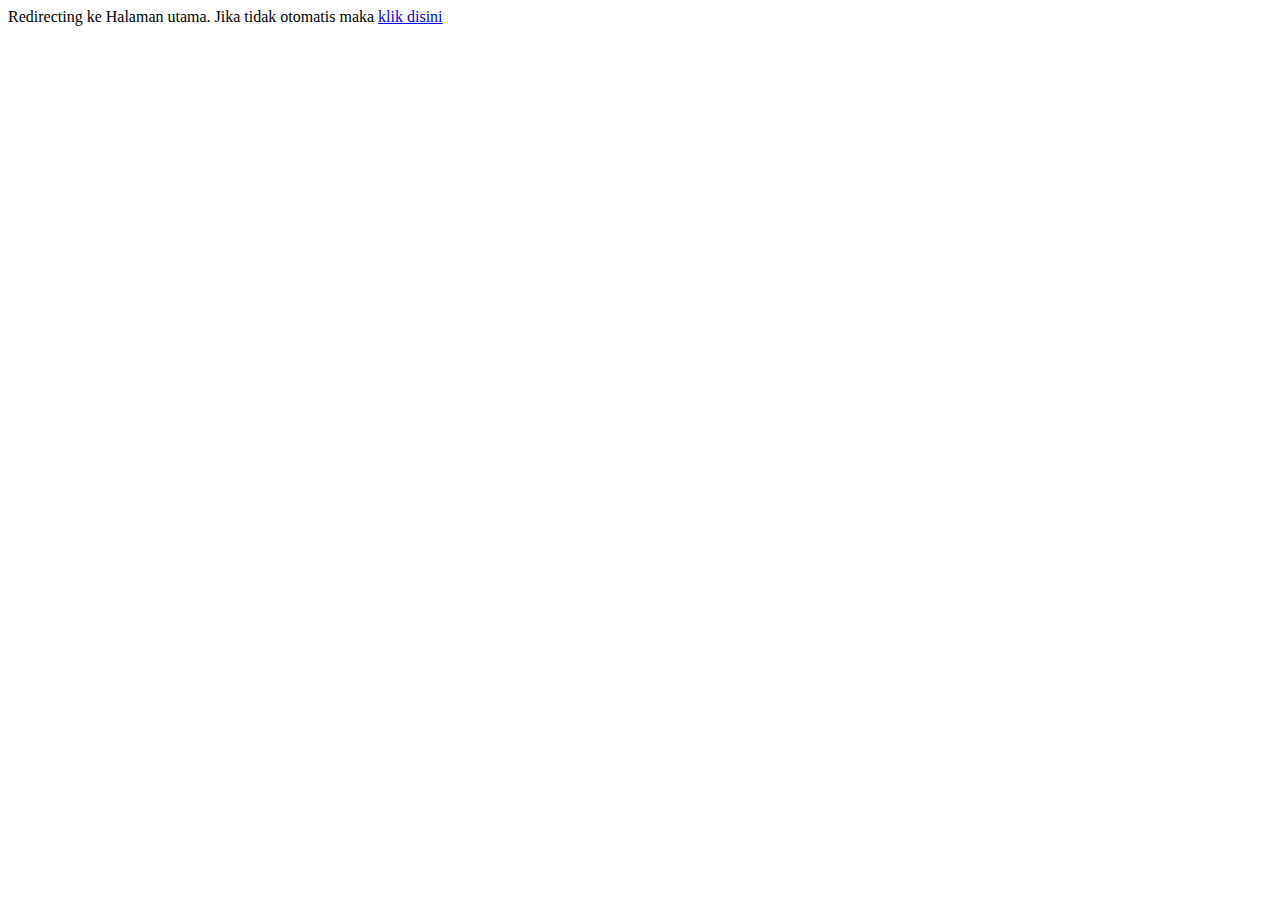
<file: index.html>
<!DOCTYPE html>
<html lang="en-us">
<head>
  <title> Redirecting... </title>
  <meta http-equiv="Refresh" content="1; url='Halaman_Utama.html'" />
</head>
   
<body>
  Redirecting ke Halaman utama. Jika tidak otomatis maka
  <a href="Halaman_Utama.html">klik disini</a> 
</body>
</html>
</file>
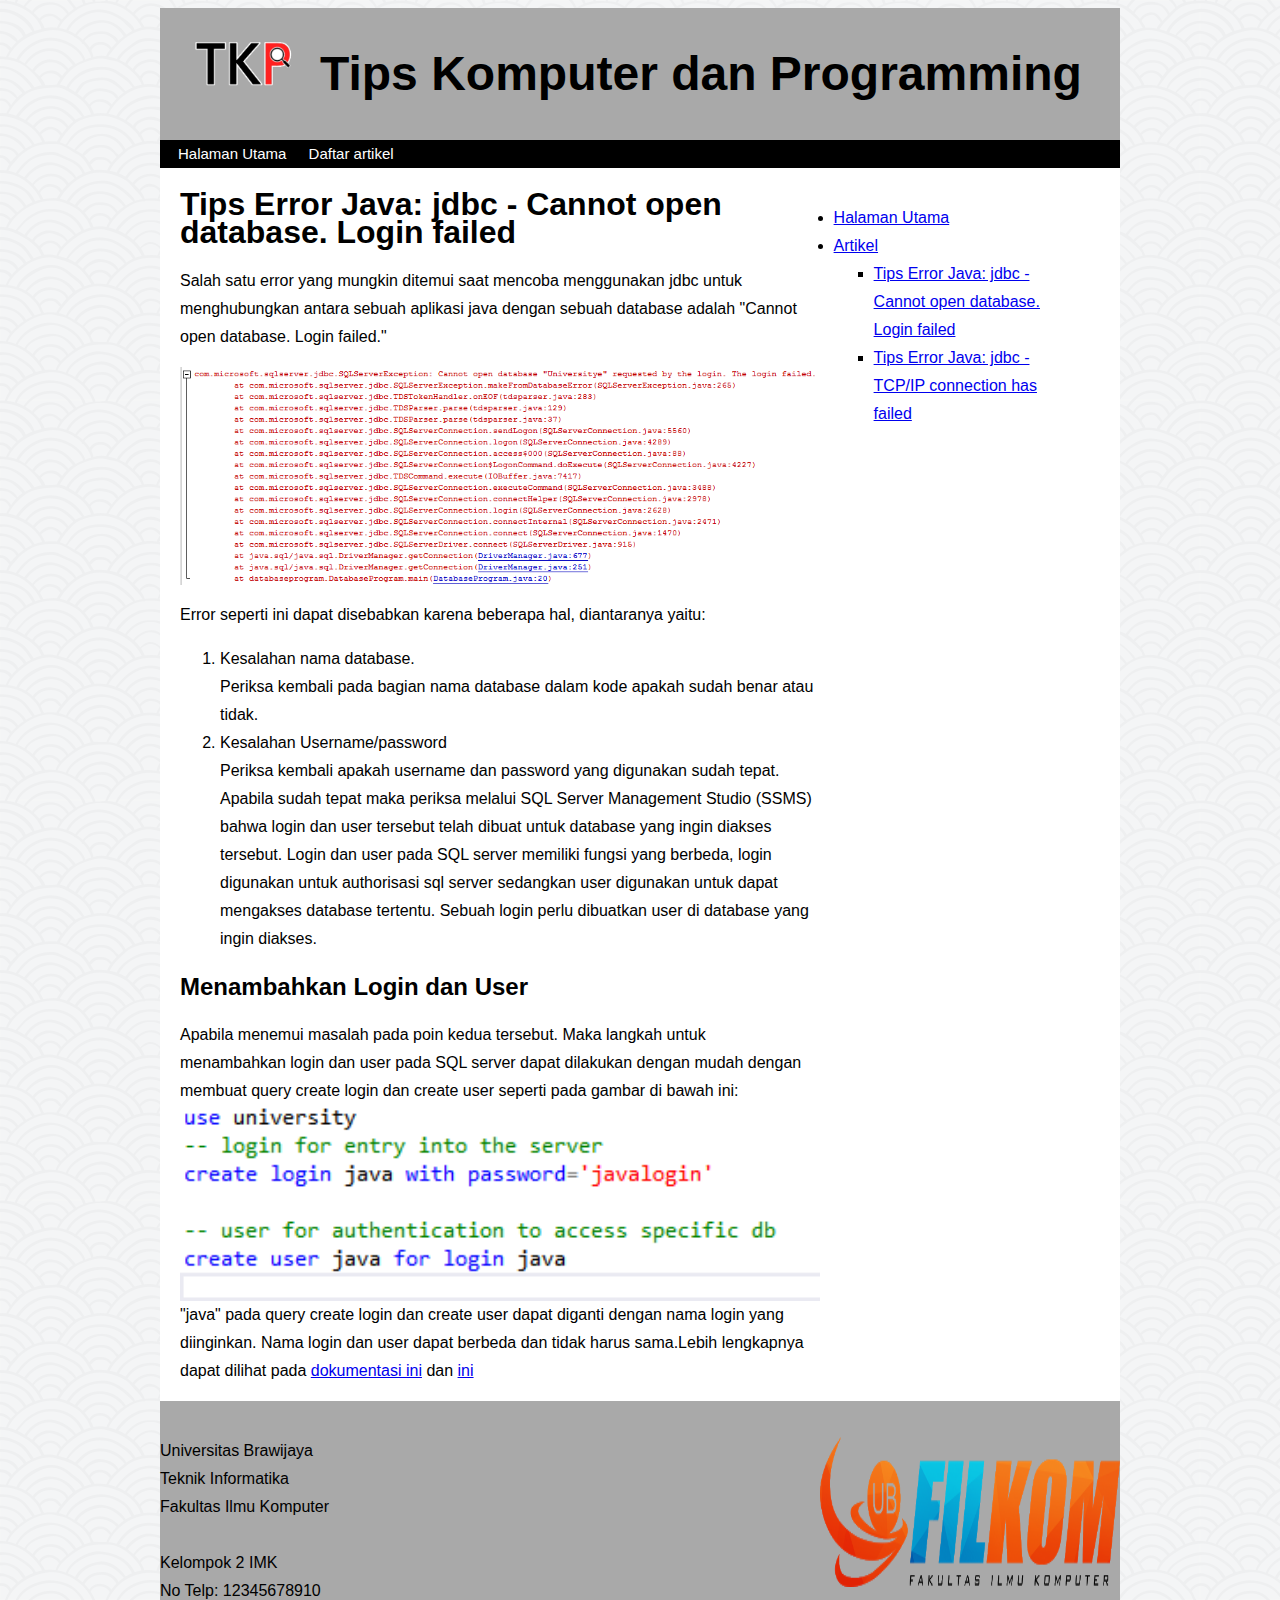
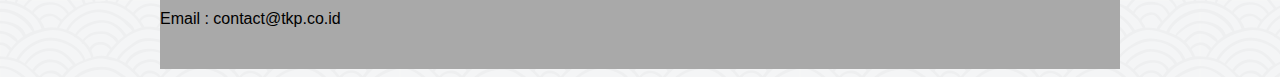
<file: Artikel_1.html>
<!doctype=html>
<html lang="id">
<head>
	<title> Artikel</title>
	<link rel="stylesheet" href="Stylesheet.css">
</head>

<Body>
	<div id="banner"><!--
	-->
		<div class="container">
		<div class="header">
			<div class="logo">
				<img src="images/logo.png" width="125">
			</div>

			<div class="judul">
				<h1>Tips Komputer dan Programming</h1>
			</div>

			<div id="TopNavigation">
				<a style="color:white;" class="navButton" href="Halaman_Utama.html">Halaman Utama</a>
				<a style="color:white;" class="navButton" href="Daftar_artikel.html">Daftar artikel
				</a>
	</div>
	<div id="mainbody">
		<div id="Content">
			<h1>Tips Error Java: jdbc - Cannot open database. Login failed</h1>
			<p>Salah satu error yang mungkin ditemui saat mencoba menggunakan
			jdbc untuk menghubungkan antara sebuah aplikasi java dengan
			sebuah database adalah "Cannot open database. Login failed."
			</p>
			<img class="articleimg" src="images/artikeljava1.png" alt="gambar1">
			<p>Error seperti ini dapat disebabkan karena beberapa hal, diantaranya yaitu:
			<ol>
				<li>Kesalahan nama database.
				</li>
				Periksa kembali pada bagian nama database dalam kode apakah sudah benar atau tidak.
				<li>Kesalahan Username/password
				</li>
				Periksa kembali apakah username dan password yang digunakan sudah tepat. Apabila sudah tepat maka periksa melalui SQL Server Management Studio (SSMS) bahwa login dan user tersebut telah dibuat untuk database yang ingin diakses tersebut. Login
				dan user pada SQL server memiliki fungsi yang berbeda, login digunakan untuk authorisasi sql server sedangkan user digunakan untuk dapat mengakses database tertentu. Sebuah login perlu dibuatkan user di database yang ingin diakses.
			</ol>
			</p>
			<h2>Menambahkan Login dan User</h2>
			<p>Apabila menemui masalah pada poin kedua tersebut. Maka
			langkah untuk menambahkan login dan user pada SQL server dapat dilakukan dengan mudah dengan membuat query create login dan create user seperti pada gambar di bawah ini:
			<img class="articleimg" src="images/artikeljava2.png" alt="gambar2">
			"java" pada query create login dan create user dapat diganti dengan nama login yang diinginkan. Nama login dan user dapat berbeda dan tidak harus sama.Lebih lengkapnya dapat dilihat pada 
			<a href="https://docs.microsoft.com/en-us/sql/t-sql/statements/create-login-transact-sql?view=sql-server-ver15">dokumentasi ini</a>
			 dan <a href="https://docs.microsoft.com/en-us/sql/t-sql/statements/create-user-transact-sql?view=sql-server-ver15">ini</a>
			</p>
		</div>
		<div id="sideNav">
			<ul>
				<li>
					<a href="Halaman_Utama.html"> Halaman Utama</a>
					</li>
				<li>
					<a href="Daftar_artikel.html"> Artikel</a>
				</li>
				<ul class="secondlevel">
					<li>
						<a href="Artikel_1.html"> Tips Error Java: jdbc - Cannot open database. Login failed</a>
					</li>
					<li>
						<a href="Artikel_2.html"> Tips Error Java: jdbc - TCP/IP connection has failed</a>
					</li>
				</ul>
			</ul>
		
		</div>
	</div>
	<footer>
		<p>
		<img src="images/logo_filkom.png" class="logo2">
		Universitas Brawijaya<br>
		Teknik Informatika<br>
		Fakultas Ilmu Komputer<br>
		<br>
		Kelompok 2 IMK<br>
		No Telp: 12345678910<br>
		Email  : contact@tkp.co.id<br>
	</footer>
</body>
</file>
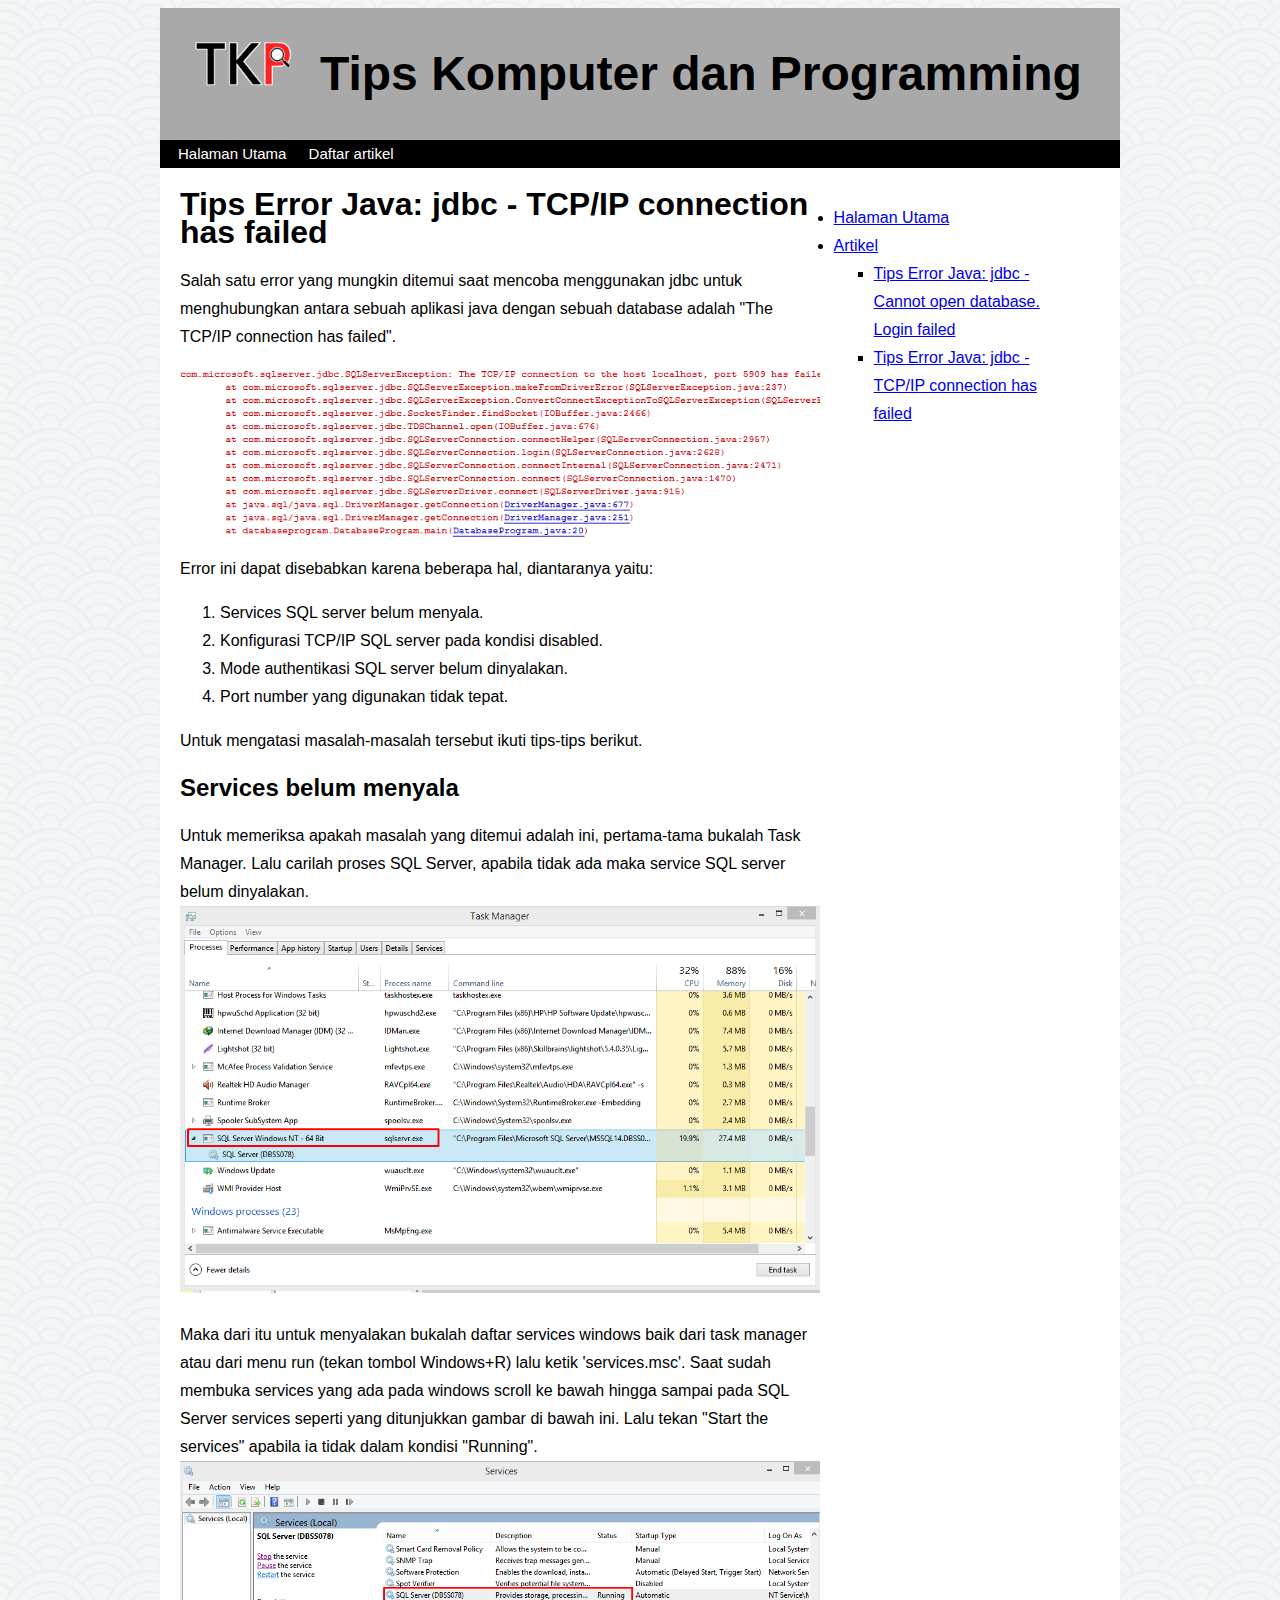
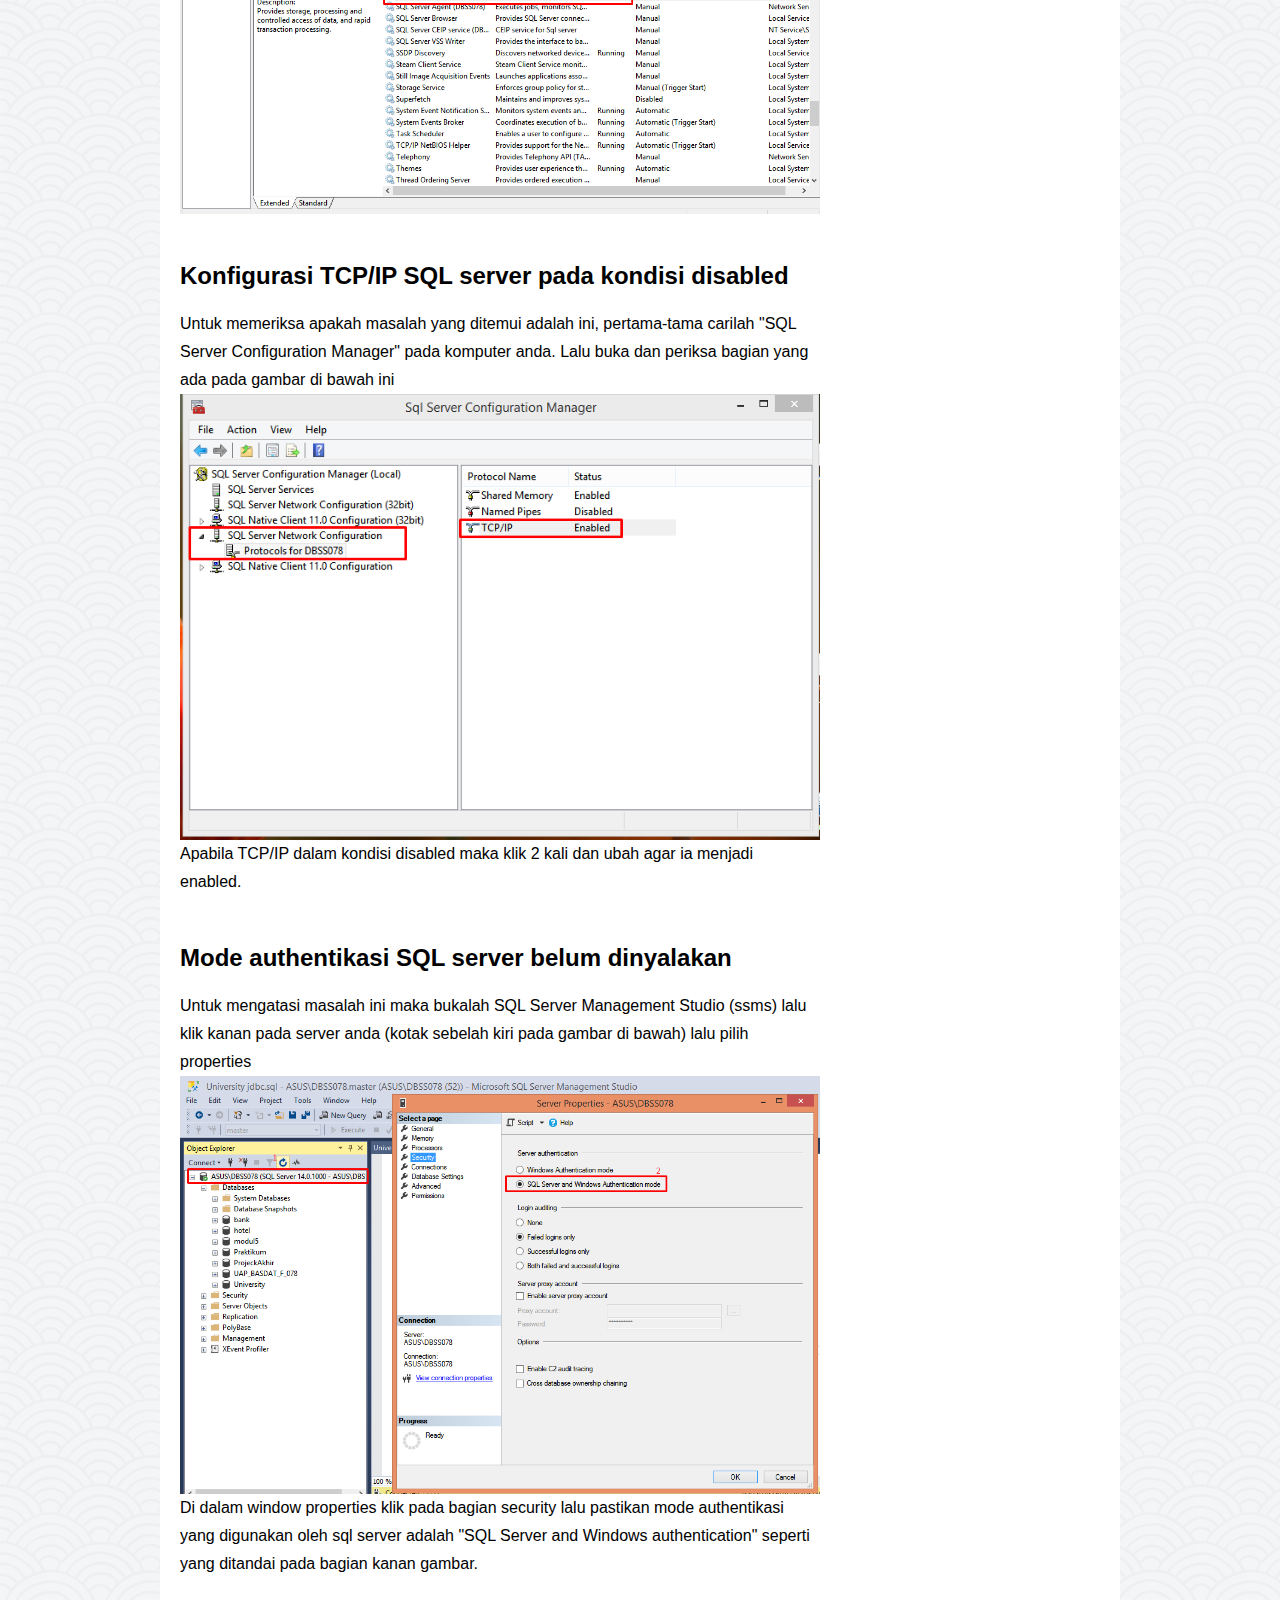
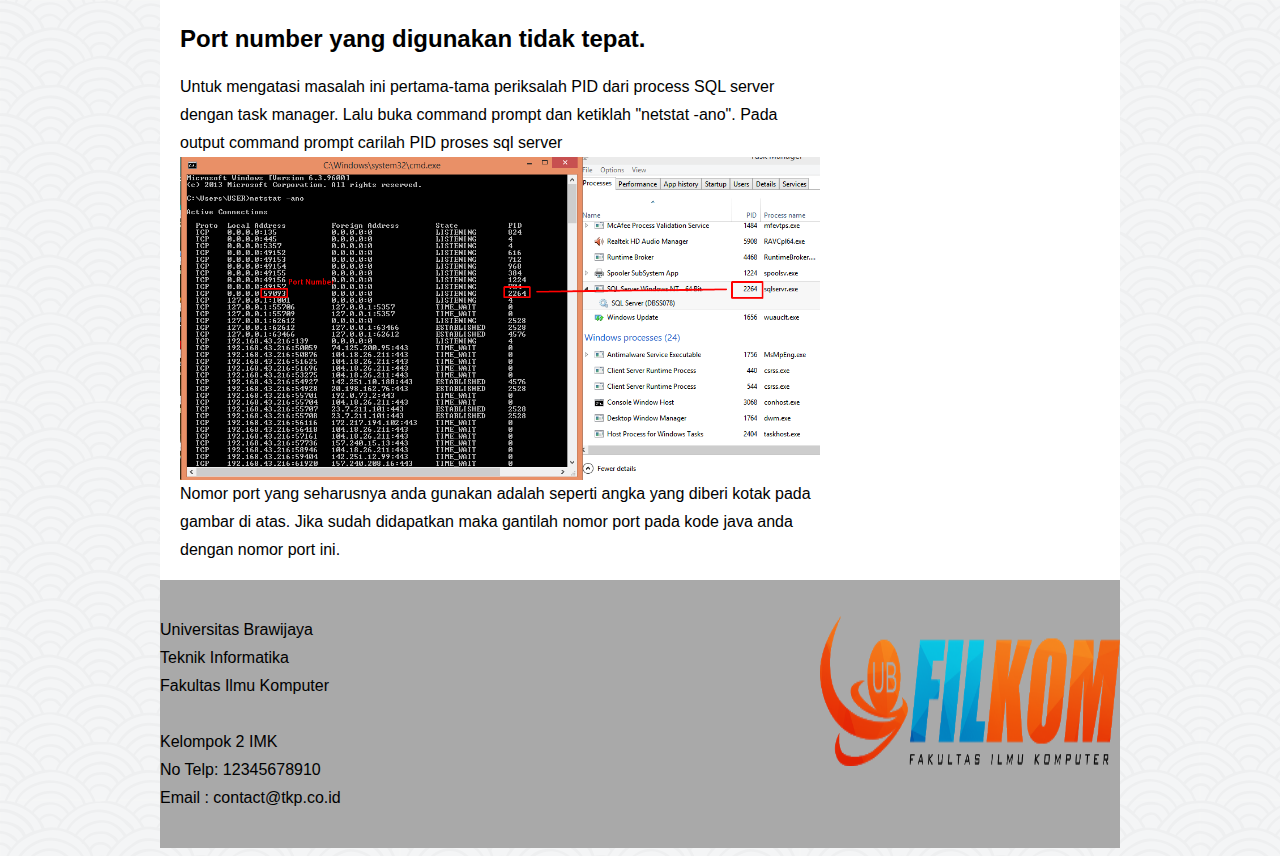
<file: Artikel_2.html>
<!doctype=html>
<html lang="id">
<head>
	<title> Artikel</title>
	<link rel="stylesheet" href="Stylesheet.css">
</head>

<Body>
	<div id="banner"><!--
	-->
		<div class="container">
		<div class="header">
			<div class="logo">
				<img src="images/logo.png" width="125">
			</div>

			<div class="judul">
				<h1>Tips Komputer dan Programming</h1>
			</div>

			<div id="TopNavigation">
				<a style="color:white;" class="navButton" href="Halaman_Utama.html">Halaman Utama</a>
				<a style="color:white;" class="navButton" href="Daftar_artikel.html">Daftar artikel
				</a>
	</div>
	<div id="mainbody">
		<div id="Content">
			<h1>Tips Error Java: jdbc - TCP/IP connection has failed</h1>
			<p>Salah satu error yang mungkin ditemui saat mencoba menggunakan
			jdbc untuk menghubungkan antara sebuah aplikasi java dengan
			sebuah database adalah "The TCP/IP connection has failed".
			</p>
			<img class="articleimg" src="images/artikel2_java_img1.png" alt="gambar1">
			<p>Error ini dapat disebabkan karena beberapa hal, diantaranya yaitu:
			<ol>
				<li>Services SQL server belum menyala.
				</li>
				<li>Konfigurasi TCP/IP SQL server pada kondisi disabled.
				</li>
				<li>Mode authentikasi SQL server belum dinyalakan.
				</li>
				<li>Port number yang digunakan tidak tepat.
				</li>
			</ol>
			</p>
			Untuk mengatasi masalah-masalah tersebut ikuti tips-tips berikut.
			
			<h2>Services belum menyala</h2>
			<p>Untuk memeriksa apakah masalah yang ditemui adalah ini,
			pertama-tama bukalah Task Manager. Lalu carilah proses SQL Server, apabila tidak ada maka service SQL server belum dinyalakan.<br>
			<img class="articleimg" src="images/artikel2_java_img2.png" alt="gambar2">
			<br><br>
			Maka dari itu untuk menyalakan bukalah daftar services windows baik dari task manager atau dari menu run (tekan tombol Windows+R) lalu ketik 'services.msc'. Saat sudah membuka services yang ada pada windows scroll ke bawah hingga sampai pada SQL Server services seperti yang ditunjukkan gambar di bawah ini. Lalu tekan "Start the services" apabila ia tidak dalam kondisi "Running".
			<img class="articleimg" src="images/artikel2_java_img3.png" alt="gambar3">
			<br><br>
			
			<h2>Konfigurasi TCP/IP SQL server pada kondisi disabled</h2>
			<p>Untuk memeriksa apakah masalah yang ditemui adalah ini,
			pertama-tama carilah "SQL Server Configuration Manager" pada komputer anda. Lalu buka dan periksa bagian yang ada pada gambar di bawah ini<br>
			<img class="articleimg" src="images/artikel2_java_img4.png" alt="gambar4">
			<br>
			Apabila TCP/IP dalam kondisi disabled maka klik 2 kali dan ubah agar ia menjadi enabled.
			<br><br>
			
			<h2>Mode authentikasi SQL server belum dinyalakan</h2>
			<p>Untuk mengatasi masalah ini maka bukalah SQL Server Management Studio (ssms) lalu klik kanan pada server anda (kotak sebelah kiri pada gambar di bawah) lalu pilih properties<br>
			<img class="articleimg" src="images/artikel2_java_img5.png" alt="gambar5">
			<br>
			Di dalam window properties klik pada bagian security lalu pastikan mode authentikasi yang digunakan oleh sql server adalah "SQL Server and Windows authentication" seperti yang ditandai pada bagian kanan gambar.
			<br><br>
			
			<h2>Port number yang digunakan tidak tepat.</h2>
			<p>Untuk mengatasi masalah ini pertama-tama periksalah PID dari process SQL server dengan task manager. Lalu buka command prompt dan ketiklah "netstat -ano". Pada output command prompt carilah PID proses sql server<br>
			<img class="articleimg" src="images/artikel2_java_img6.png" alt="gambar6">
			<br>
			Nomor port yang seharusnya anda gunakan adalah seperti angka yang diberi kotak pada gambar di atas. Jika sudah didapatkan maka gantilah nomor port pada kode java anda dengan nomor port ini.
		</div>
		<div id="sideNav">
			<ul>
				<li>
					<a href="Halaman_Utama.html"> Halaman Utama</a>
					</li>
				<li>
					<a href="Daftar_artikel.html"> Artikel</a>
				</li>
				<ul class="secondlevel">
					<li>
						<a href="Artikel_1.html"> Tips Error Java: jdbc - Cannot open database. Login failed</a>
					</li>
					<li>
						<a href="Artikel_2.html"> Tips Error Java: jdbc - TCP/IP connection has failed</a>
					</li>
				</ul>
			</ul>
		
		</div>
	</div>
	<footer>
		<p>
		<img src="images/logo_filkom.png" class="logo2">
		Universitas Brawijaya<br>
		Teknik Informatika<br>
		Fakultas Ilmu Komputer<br>
		<br>
		Kelompok 2 IMK<br>
		No Telp: 12345678910<br>
		Email  : contact@tkp.co.id<br>
	</footer>
</body>
</file>
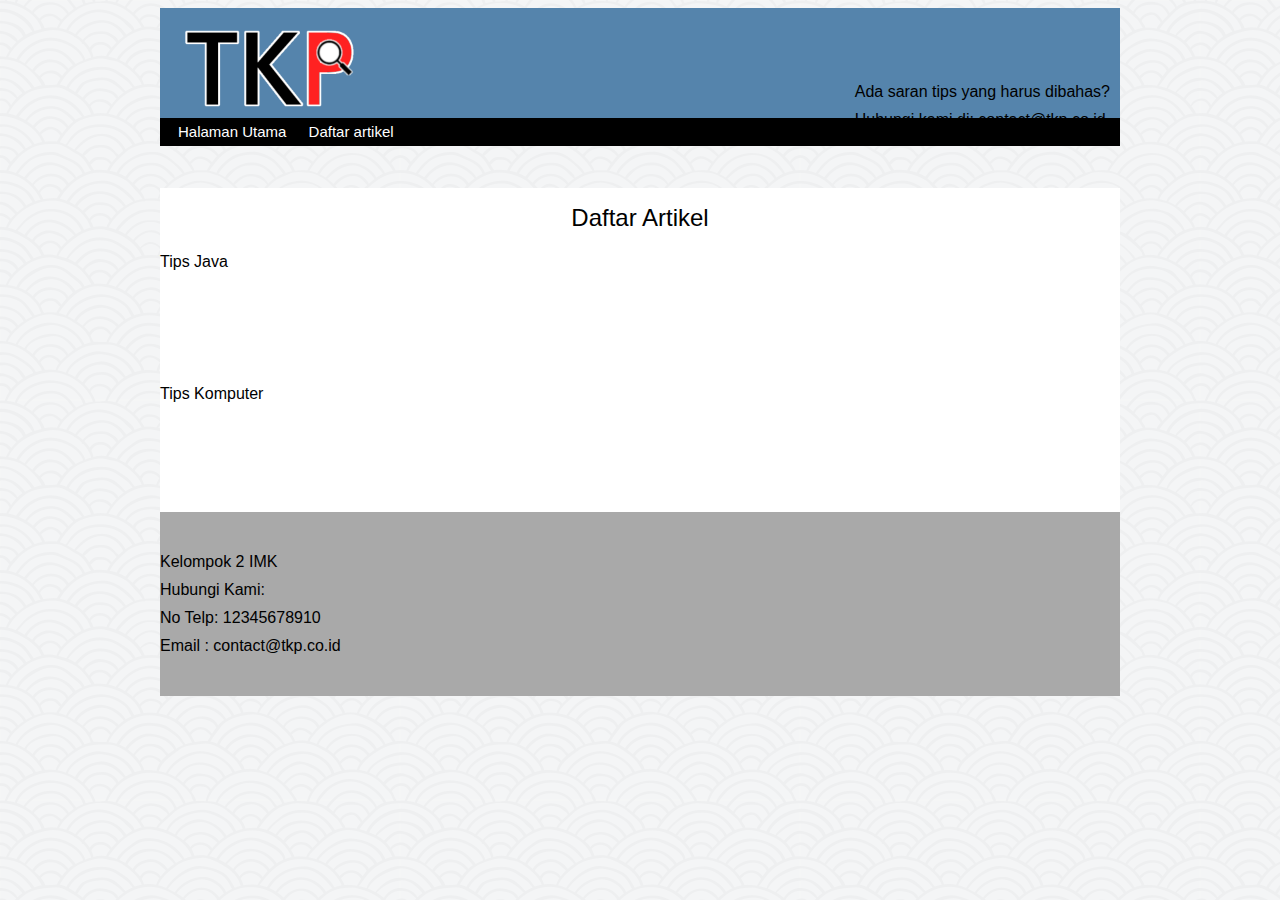
<file: Daftar_Artikel.html>
<!doctype=html>
<html lang="id">
<head>
	<title> Artikel</title>
	<link rel="stylesheet" href="Stylesheet.css">
</head>

<Body>
	<div id="banner"><!--
	-->
	<img id="logo" src="images/logo.png" alt="logo">
		<div id="contact">Ada saran tips yang harus dibahas?<br>
			Hubungi kami di: contact@tkp.co.id
			</div>
		</div>
	<div id="TopNavigation">
		<a class="navButton" href="Halaman_Utama.html">Halaman Utama</a>
		<a class="navButton" href="Daftar_artikel.html">Daftar artikel
		</a>
	</div>
	<div id="mainbody">
		<div id="Content_2">
			<p align="center"><font size="5"> Daftar Artikel </font><br></p>
			<p><font size="3"> Tips Java </font><br></p>
			<a class="navButton" href="Artikel_1.html">Nama Artikel 1</a>
			<p>
			<a class="navButton" href="Artikel_2.html">Nama Artikel 2</a>
			<p>
			<p><font size="3"> Tips Komputer </font><br></p>
			<a class="navButton" href="Artikel_3.html">Nama Artikel 3</a>
			<p>
			<a class="navButton" href="Artikel_4.html">Nama Artikel 4</a>
			<p>
		</div>
	</div>
	<footer>
		<p>
		Kelompok 2 IMK<br>
		Hubungi Kami:<br>
		No Telp: 12345678910<br>
		Email  : contact@tkp.co.id<br>
	</footer>
</body>
</file>
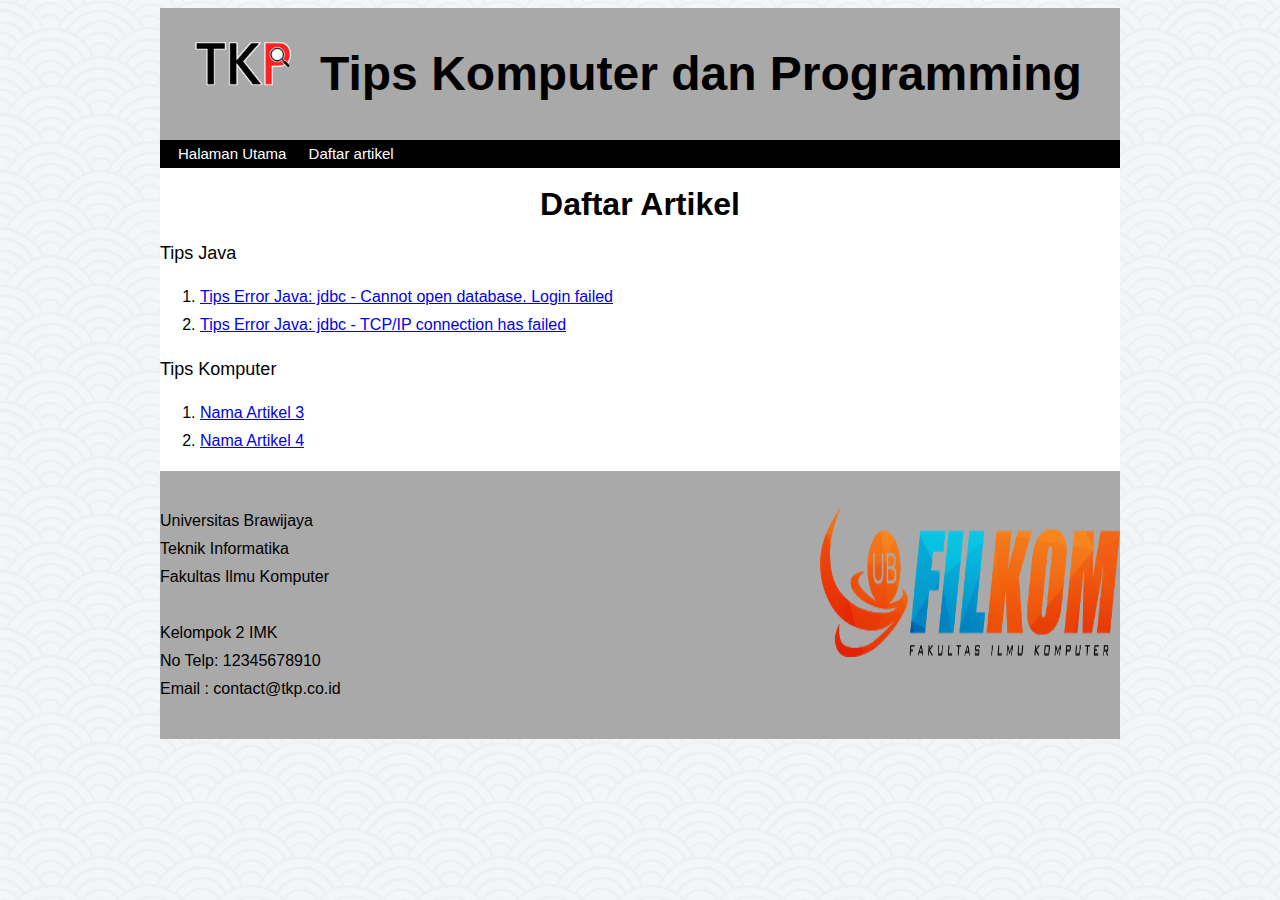
<file: Daftar_artikel.html>
<!doctype=html>
<html lang="id">
<head>
	<title> Artikel</title>
	<link rel="stylesheet" href="Stylesheet.css">
</head>

<Body>
	<div id="banner"><!--
	-->
		<div class="container">
		<div class="header">
			<div class="logo">
				<img src="images/logo.png" width="125">
			</div>

			<div class="judul">
				<h1>Tips Komputer dan Programming</h1>
			</div>

			<div id="TopNavigation">
				<a style="color:white;" class="navButton" href="Halaman_Utama.html">Halaman Utama</a>
				<a style="color:white;" class="navButton" href="Daftar_artikel.html">Daftar artikel
				</a>
	</div>
	<div id="mainbody">
		<div id="Content_2">
			<h1 align="center"><font size="6"> Daftar Artikel </font><br></h1>
			<p><font size="4"> Tips Java </font><br><ol>
				<a href="Artikel_1.html"><li> Tips Error Java: jdbc - Cannot open database. Login failed</a>
				</li>
				<a href="Artikel_2.html"><li>Tips Error Java: jdbc - TCP/IP connection has failed</a>
				</li>
			</ol>
			<p><font size="4"> Tips Komputer </font><br><ol>
				<a href="Artikel_3.html"><li>Nama Artikel 3</a>
				</li>
				<a href="Artikel_4.html"><li>Nama Artikel 4</a>
				</li>
			</ol>
		</div>
	</div>
	<footer>
		<p>
		<img src="images/logo_filkom.png" class="logo2">
		Universitas Brawijaya<br>
		Teknik Informatika<br>
		Fakultas Ilmu Komputer<br>
		<br>
		Kelompok 2 IMK<br>
		No Telp: 12345678910<br>
		Email  : contact@tkp.co.id<br>
	</footer>
</body>
</file>
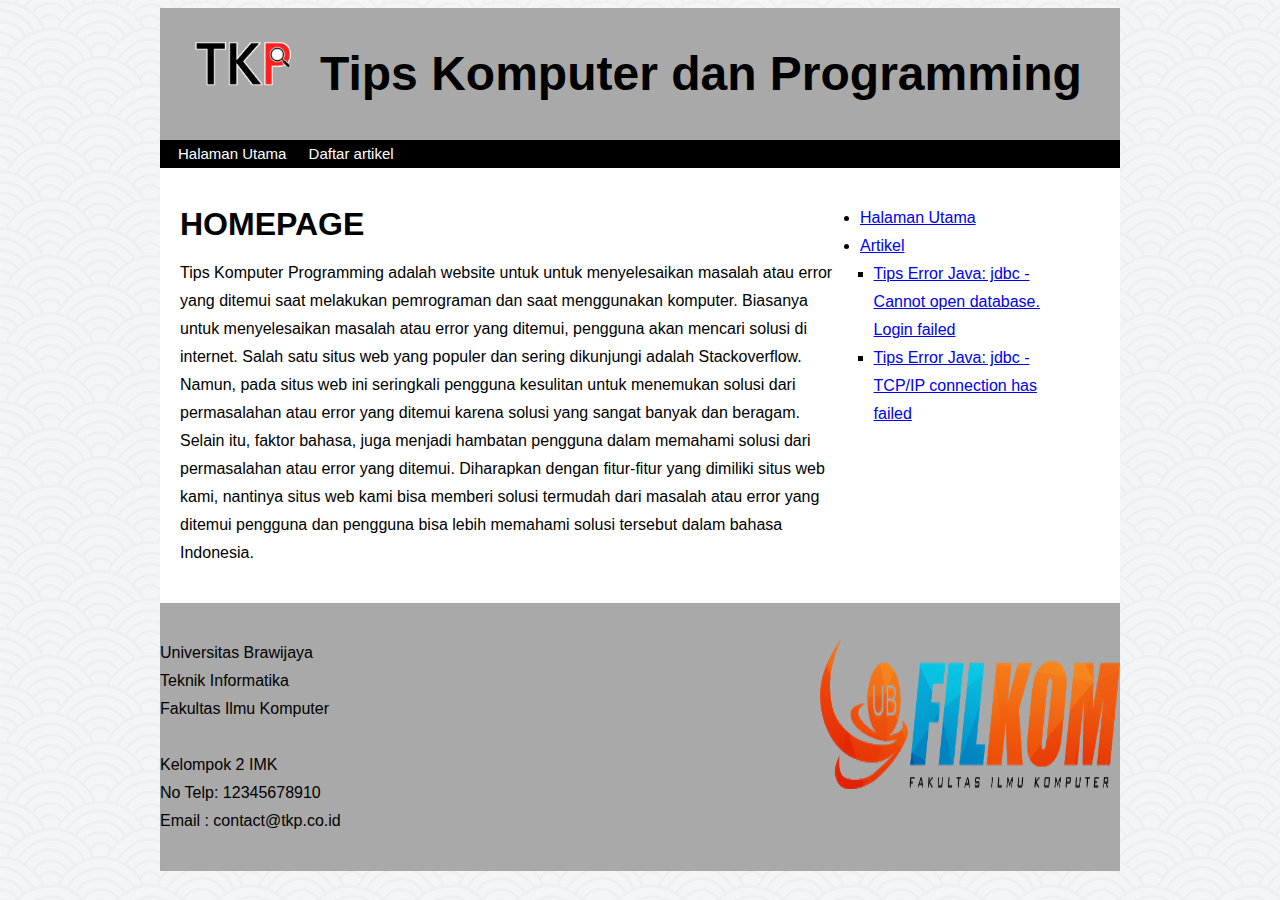
<file: Halaman_Utama.html>
<!doctype=html>
<html lang="id">
<head>
	<title>Halaman Utama</title>
	<link rel="stylesheet" href="Stylesheet.css">
</head>

<Body>
	<div id="banner"><!--
	-->
		<div class="container">
		<div class="header">
			<div class="logo">
				<img src="images/logo.png" width="125">
			</div>

			<div class="judul">
				<h1>Tips Komputer dan Programming</h1>
			</div>

			<div id="TopNavigation">
				<a style="color:white;" class="navButton" href="Halaman_Utama.html">Halaman Utama</a>
				<a style="color:white;" class="navButton" href="Daftar_artikel.html">Daftar artikel
				</a>
	</div>

		<div class="body cf">
			<div class="Homepage">
				<h1>HOMEPAGE</h1>
				<p>Tips Komputer Programming adalah website untuk untuk menyelesaikan masalah atau error yang ditemui saat melakukan pemrograman dan saat menggunakan komputer. Biasanya untuk menyelesaikan masalah atau error yang ditemui, pengguna akan mencari solusi di internet. Salah satu situs web yang populer dan sering dikunjungi adalah Stackoverflow. Namun, pada situs web ini seringkali pengguna kesulitan untuk menemukan solusi dari permasalahan atau error yang ditemui karena solusi yang sangat banyak dan beragam. Selain itu, faktor bahasa, juga menjadi hambatan pengguna dalam memahami solusi dari permasalahan atau error yang ditemui. Diharapkan dengan fitur-fitur yang dimiliki situs web kami, nantinya situs web kami bisa memberi solusi termudah dari masalah atau error yang ditemui pengguna dan pengguna bisa lebih memahami solusi tersebut dalam bahasa Indonesia.
				</p>
			</div>
			<div id="sideNav">
			<ul>
				<li>
					<a href="Halaman_Utama.html"> Halaman Utama</a>
					</li>
				<li>
					<a href="Daftar_artikel.html"> Artikel</a>
				</li>
				<ul class="secondlevel">
					<li>
						<a href="Artikel_1.html"> Tips Error Java: jdbc - Cannot open database. Login failed</a>
					</li>
					<li>
						<a href="Artikel_2.html"> Tips Error Java: jdbc - TCP/IP connection has failed</a>
					</li>
				</ul>
			</ul>
		
		</div>
	</div>
		<footer>
		<p>
		<img src="images/logo_filkom.png" class="logo2">
		Universitas Brawijaya<br>
		Teknik Informatika<br>
		Fakultas Ilmu Komputer<br>
		<br>
		Kelompok 2 IMK<br>
		No Telp: 12345678910<br>
		Email  : contact@tkp.co.id<br>
	</footer>
</body>
</file>
<file: Stylesheet.css>
#banner{
	margin-left: auto;
	margin-right: auto;
	width: 960;
	background-color: #5584AC;
	
}
#topNavigation{
	background-color: black;
	margin-left: auto;
	margin-right: auto;
	width: 960;
	font-size: 15;
}
#title1{
	padding: 60px;
  	text-align: center;
  	background: #1abc9c;
  	color: white;
  	font-size: 30px;
}

#contact{
	float: right;
	height:110;
	vertical-align: middle;
	padding-top:70;
	padding-right: 10;
	/*color: #FFFFFF;*/
}

#mainbody{
	width: 960;
	margin-left:auto;
	margin-right: auto;
	/*margin-top: -16;
	background-color: #B2BEB5;*/
	vertical-align: top;
}

.homepage{
	width: 700px;
	padding: 20px;
	float: left;
	box-sizing: border-box;
}

#content{
	width: 66%;
	background-color: white;
	float:left;
	padding-left:20;
}

#content_2{
	width: 100%;
	background-color: white;
	float:left;
}


#sidenav{
	margin-left:66%;
	padding-top:20;
	padding-right:20;
	padding-bottom:20;
	width: 280;
	/*background-color: #3b341f;*/
	text-align: top;
}
#logo{

	width:220;
	height:110;  
}

footer{
	clear: both;
	margin-left: auto;
	margin-right: auto;
	width: 960;
	padding-top:20;
	padding-bottom:20;
	text-align:left;
	background-color:#A9A9A9;
	
}

.navbutton{
	padding-left: 18px;
	text-decoration: none;
	color: #FFFFFF;
	font-weight: normal;
}
a.navbutton: link{
	padding-left: 18px;
	text-decoration: none;
	color: #FFFFFF;
	font-weight: normal;
}
a.navbutton: visited{
	padding-left: 18px;
	text-decoration: none;
	color: #FFFFFF;
	font-weight: normal;
}
a.navbutton: active{
	padding-left: 18px;
	text-decoration: none;
	color: #FFFFFF;
	font-weight: normal;
}


.secondlevel{
	list-style:square;
}
.articleimg{
	width:640;
}

body {
	font:  16px/28px arial, sans-serif;
	background-image: url(images/body_image.png);
}

.container{
	width: 960px;
	margin: auto;
	background-color: white;
}

.logo{
	width: 140px;
	height: 132.3px;
	padding: 21px;
	float: left;
	box-sizing: border-box;
	background-color: #A9A9A9;
}

.logo2{
	float: right;
	margin-left: 20px;
	height:150;
	width:300;
}

.judul {
	font-size: 24px;
	font-weight: bold;
	width: 780px;
	padding: 20px;
	float: left;
	background-color: #A9A9A9;
}

.tab { 
       display:inline-block; 
       margin-left: 40px; 
}


.cf:before,
.cf:after {
	content: " "; /* 1 */
	display: table; /* 2 */
}

.cf:after {
	clear: both;
}

.cf {
	*zoom: 1;
}
</file>
